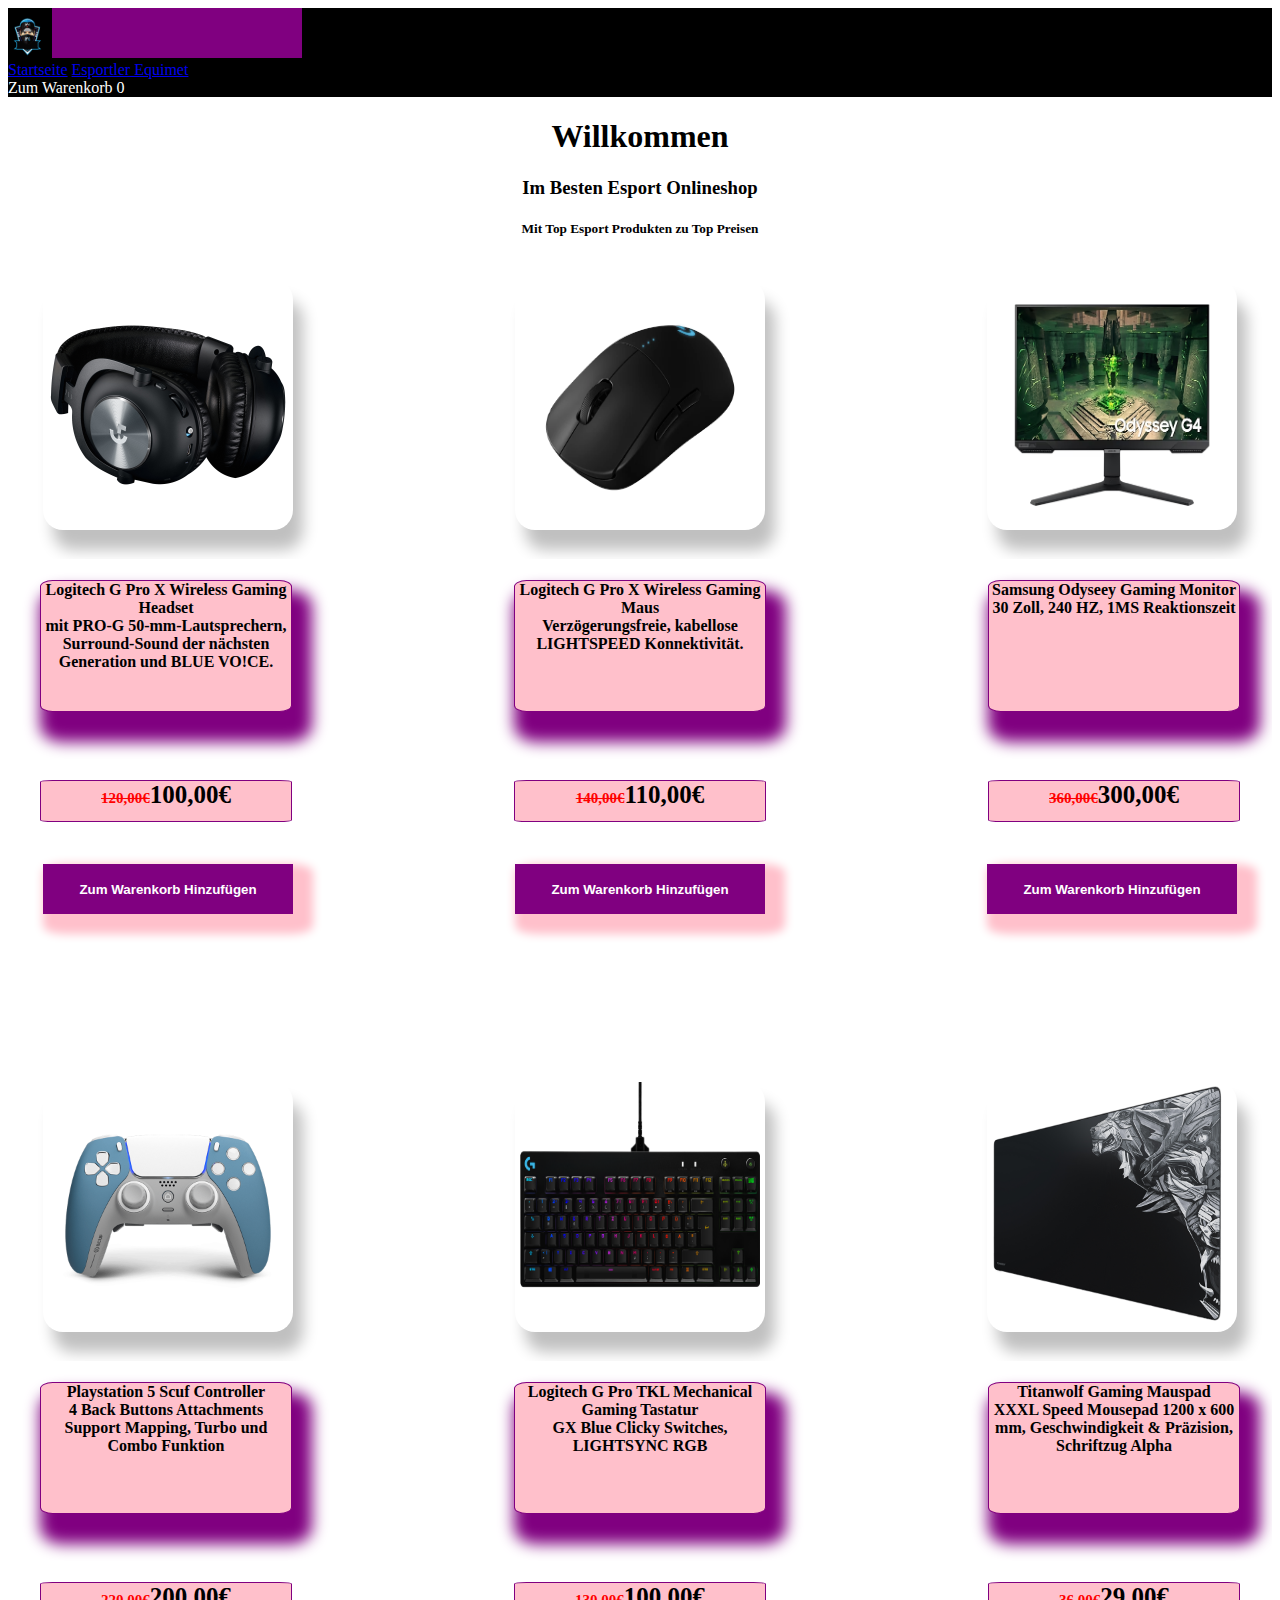
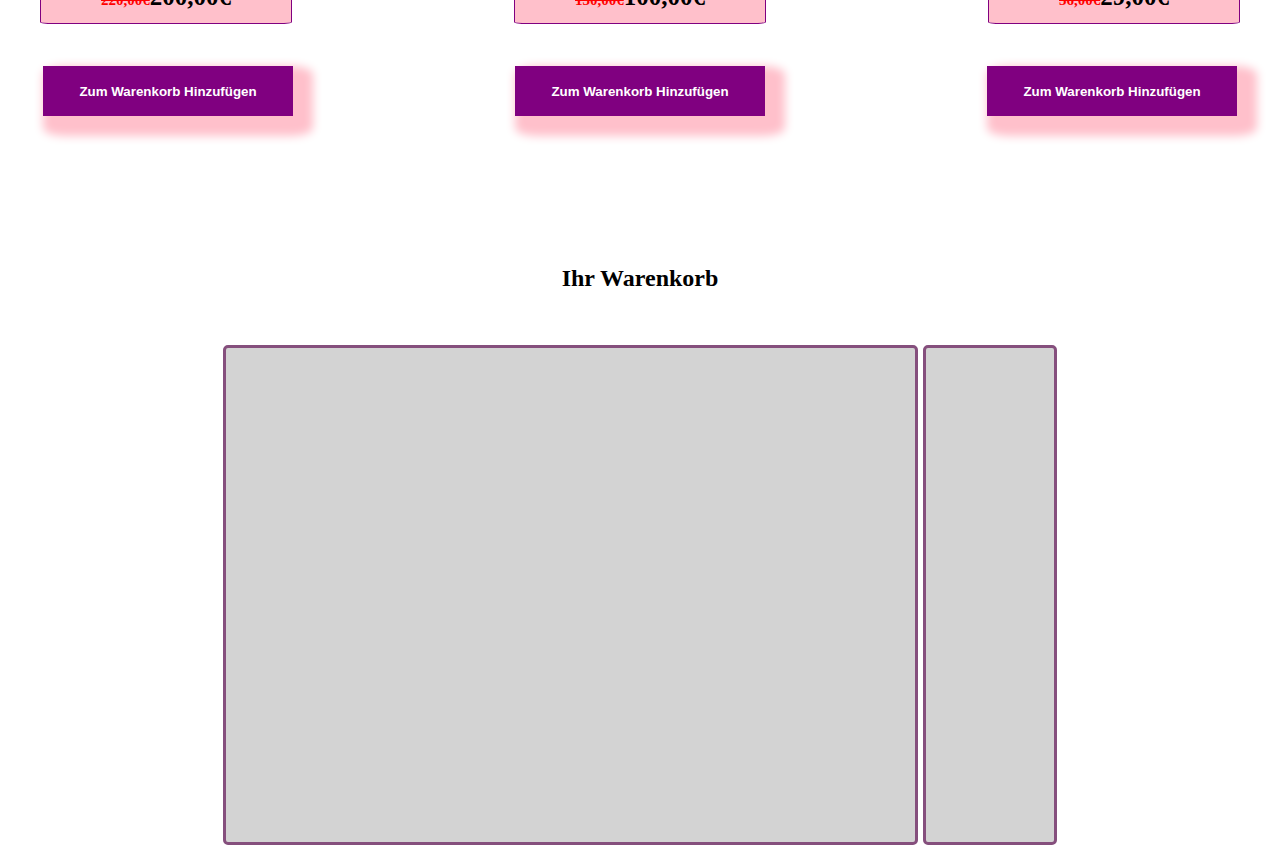
<file: index.html>
<!DOCTYPE html>
<html lang="en">
<head>
  
    <meta charset="UTF-8">
    <meta http-equiv="X-UA-Compatible" content="IE=edge">
    <meta name="viewport" content="width=1, initial-scale=1.0">
  <title>BestEsport/Startseite</title>
    <link href="style (1).css" rel="stylesheet">
    <link href="https://cdn.jsdelivr.net/npm/bootstrap@5.3.2/dist/css/bootstrap.min.css" rel="stylesheet" integrity="sha384-T3c6CoIi6uLrA9TneNEoa7RxnatzjcDSCmG1MXxSR1GAsXEV/Dwwykc2MPK8M2HN" crossorigin="anonymous">
      <script language="javascript" type="text/javascript" src="Script.js">
        
      </script>
</head>
<body>
  <nav class="navbar navbar-expand-lg bg-body-tertiary">
    <div class="container-fluid">
      <a class="navbar-brand"><img src="bilder/logo.png" height="40px" width="40px" ></a>
      <button class="navbar-toggler" type="button" data-bs-toggle="collapse" data-bs-target="#navbarNavAltMarkup" aria-controls="navbarNavAltMarkup" aria-expanded="false" aria-label="Toggle navigation">
        <span class="navbar-toggler-icon"></span>
      </button>
      <div class="collapse navbar-collapse" id="navbarNavAltMarkup">
        <div class="navbar-nav">
          <a class="nav-link active" aria-current="page" href="index.html">Startseite</a>
          <a class="nav-link" href="Esportler.html">Esportler Equimet</a>
          <a class="nav-link" onClick="scrollToBottom()" type="button"><div id="idWarenkorb">Zum Warenkorb 0</div></a>
        </div>
      </div>
    </div>
  </nav>

<h1>Willkommen</h1>
<h3>Im Besten Esport Onlineshop</h3>
<h5>Mit Top Esport Produkten zu Top Preisen</h5>

<div class="FlexContainerOben">
<div class="FlexContainerOben1"><img src="bilder/Headset.png" height="250px" width="250px" ></div>
<div class="FlexContainerOben2"><img src="bilder/Maus1.webp" height="250px" width="250px" ></div>
<div class="FlexContainerOben3"><img src="bilder/Monitor1.avif" height="250px" width="250px" ></div>
</div>

<div class="FlexUnterOben">
<div class="FlexUnterOben1">Logitech G Pro X Wireless Gaming Headset <br>mit PRO-G 50-mm-Lautsprechern, Surround-Sound der nächsten Generation und BLUE VO!CE.</div>
<div class="FlexUnterOben2">Logitech G Pro X Wireless Gaming Maus<br>Verzögerungsfreie, kabellose LIGHTSPEED Konnektivität.</div>
<div class="FlexUnterOben3">Samsung Odyseey Gaming Monitor 30 Zoll, 240 HZ, 1MS Reaktionszeit</div>
</div>

<div class="FlexPreis">
  <div class="FlexPreis1"><s>120,00€</s><b>100,00€</b></div>
  <div class="FlexPreis2"><s>140,00€</s><b>110,00€</b></div>
  <div class="FlexPreis3"><s>360,00€</s><b>300,00€</b></div>
  </div>

<div class="UntenButton">
  <div class="UntenButton1"><button onClick="HeadsetF()" type="button">Zum Warenkorb Hinzufügen</button></div>
  <div class="UntenButton2"><button onClick="MausF()" type="button">Zum Warenkorb Hinzufügen</button></div>
  <div class="UntenButton3"><button onClick="MonitorF()" type="button">Zum Warenkorb Hinzufügen</button></div></div>
  </div>


<br>




<div class="FlexContainerOben">
<div class="FlexContainerOben1"><img src="bilder/Scuf.png" height="250px" width="250px" ></div>
<div class="FlexContainerOben2"><img src="bilder/Tastatur1.png" height="250px" width="250px" ></div>
<div class="FlexContainerOben3"><img src="bilder/Titanwolf.png" height="250px" width="250px" ></div>
</div>

<div class="FlexUnterOben">
<div class="FlexUnterOben1">Playstation 5 Scuf Controller<br>4 Back Buttons Attachments Support Mapping, Turbo und Combo Funktion</div>
<div class="FlexUnterOben2">Logitech G Pro TKL Mechanical Gaming Tastatur<br>GX Blue Clicky Switches, LIGHTSYNC RGB</div>
<div class="FlexUnterOben3">Titanwolf Gaming Mauspad<br>XXXL Speed Mousepad 1200 x 600 mm, Geschwindigkeit & Präzision, Schriftzug Alpha</div>
</div>

<div class="FlexPreis">
  <div class="FlexPreis1"><s>220,00€</s><b>200,00€</b></div>
  <div class="FlexPreis2"><s>130,00€</s><b>100,00€</b></div>
  <div class="FlexPreis3"><s>36,00€</s><b>29,00€</b></div>
  </div>


<div class="UntenButton">
  <div class="UntenButton1"><button onClick="ScufF()" type="button">Zum Warenkorb Hinzufügen</button></div>
  <div class="UntenButton2"><button onClick="TastaturF()" type="button">Zum Warenkorb Hinzufügen</button></div>
  <div class="UntenButton3"><button onClick="MousepadF()" type="button">Zum Warenkorb Hinzufügen</button></div></div>
  </div>
<h2><b>Ihr Warenkorb</b></h2><br>
<div class="EinkaufswagenGrid">
  <div class="EinkaufswagenGrid1" id="idAusgabe"></div>
  <div class="EinkaufswagenGrid2" id="idAusgabe1"></div>
</div>




</body>
</html>
</file>
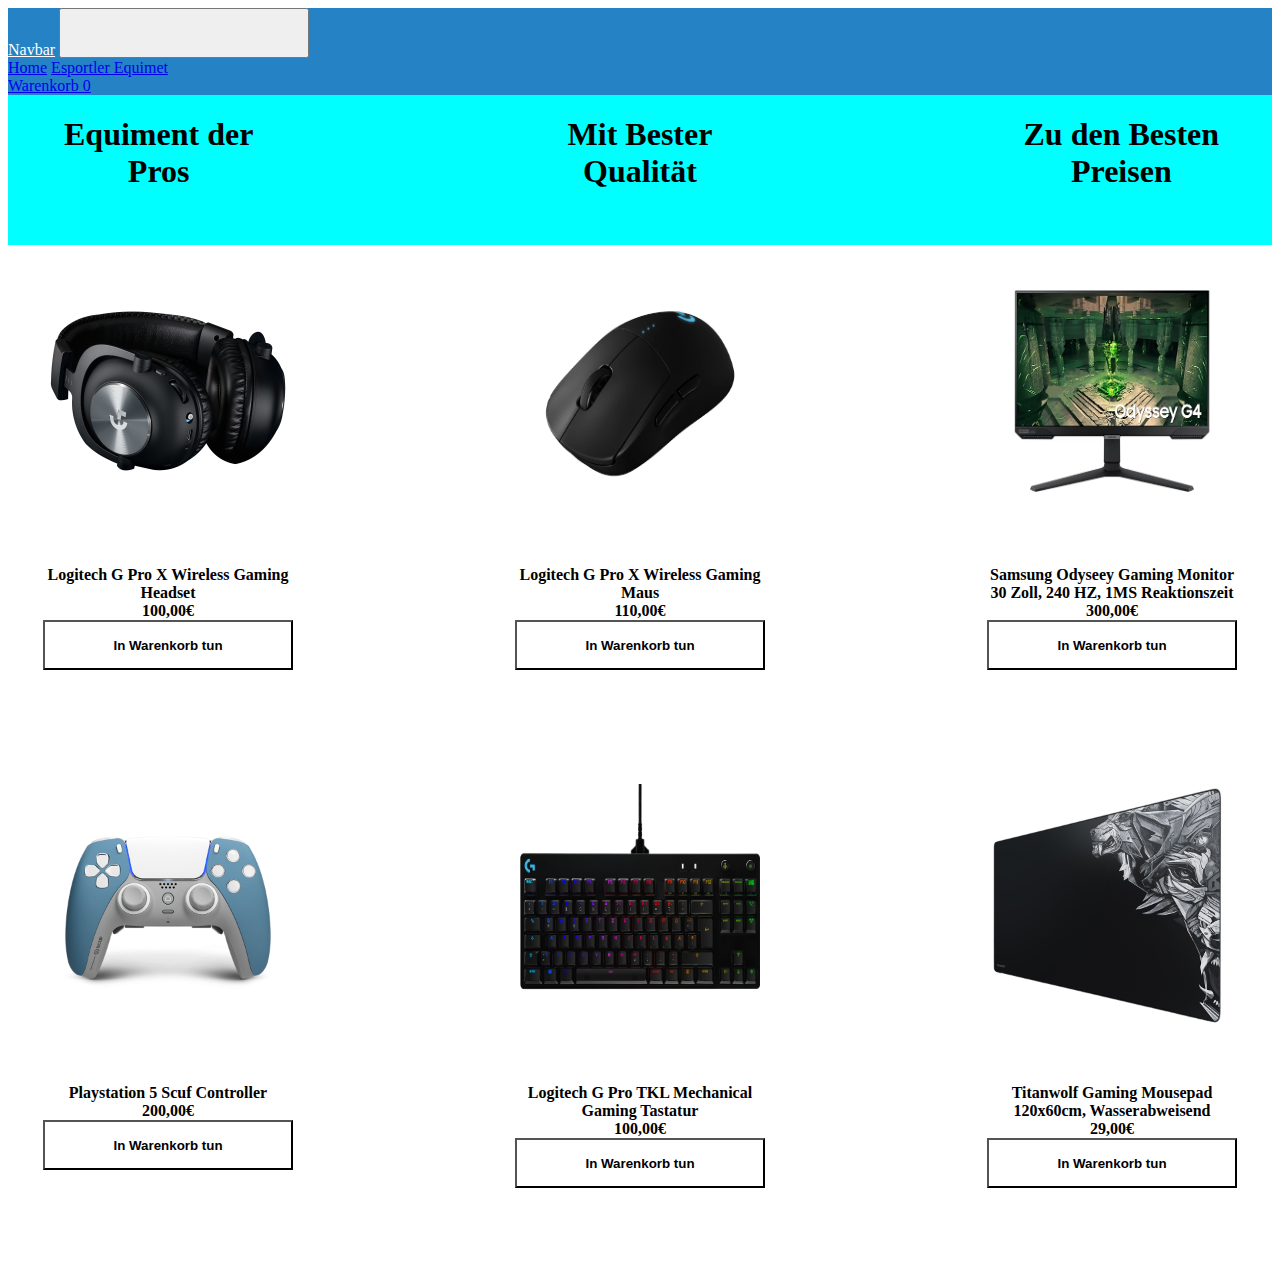
<file: Internetseite/index.html>
<!DOCTYPE html>
<html lang="en">
<head>
  
    <meta charset="UTF-8">
    <meta http-equiv="X-UA-Compatible" content="IE=edge">
    <meta name="viewport" content="width=1, initial-scale=1.0">
    <link href="style (1).css" rel="stylesheet">
    <link href="https://cdn.jsdelivr.net/npm/bootstrap@5.3.2/dist/css/bootstrap.min.css" rel="stylesheet" integrity="sha384-T3c6CoIi6uLrA9TneNEoa7RxnatzjcDSCmG1MXxSR1GAsXEV/Dwwykc2MPK8M2HN" crossorigin="anonymous">
    <script  language="javascript" type="text/javascript" src="script.js">
  
    </script>
</head>
<body>
  <nav class="navbar navbar-expand-lg bg-body-tertiary"  style="background-color: #2582c5;">
    <div class="container-fluid">
      <a class="navbar-brand" href="#">Navbar</a>
      <button class="navbar-toggler" type="button" data-bs-toggle="collapse" data-bs-target="#navbarNavAltMarkup" aria-controls="navbarNavAltMarkup" aria-expanded="false" aria-label="Toggle navigation">
        <span class="navbar-toggler-icon"></span>
      </button>
      <div class="collapse navbar-collapse" id="navbarNavAltMarkup">
        <div class="navbar-nav">
          <a class="nav-link active" aria-current="page" href="startseite.html">Home</a>
          <a class="nav-link" href="Esportler.html">Esportler Equimet</a>
          <a class="nav-link" href="#"><div id="idWarenkorb">Warenkorb	0</div></a>
        </div>
      </div>
    </div>
  </nav>
  <div class="TextOben">
    <div class="TextOben1">Equiment der <br>Pros</div>
    <div class="TextOben2">Mit Bester <br>Qualität</div>
    <div class="TextOben3">Zu den Besten <br>Preisen</div>
  </div>




<div class="FlexContainerOben">
<div class="FlexContainerOben1"><img src="bilder/Headset.png" height="250px" width="250px" ></div>
<div class="FlexContainerOben2"><img src="bilder/Maus1.webp" height="250px" width="250px" ></div>
<div class="FlexContainerOben3"><img src="bilder/Monitor1.avif" height="250px" width="250px" ></div>
</div>

<div class="FlexUnterOben">
<div class="FlexUnterOben1">Logitech G Pro X Wireless Gaming Headset<br><b>100,00€</b><br>
<button onClick="HeadsetF()" type="button" class="btn btn-secondary">In Warenkorb tun</button></div>
<div class="FlexUnterOben2">Logitech G Pro X Wireless Gaming Maus<br><b>110,00€</b><br>
<button onClick="MausF()" type="button" class="btn btn-secondary">In Warenkorb tun</button></div>
<div class="FlexUnterOben3">Samsung Odyseey Gaming Monitor 30 Zoll, 240 HZ, 1MS Reaktionszeit<br><b>300,00€</b><br>
<button onClick="MonitorF()" type="button" class="btn btn-secondary">In Warenkorb tun</button></div>
</div>


<br>




<div class="FlexContainerUnten">
<div class="FlexContainerUnten1"><img src="bilder/Scuf.png" height="250px" width="250px" ></div>
<div class="FlexContainerUnten2"><img src="bilder/Tastatur1.png" height="250px" width="250px" ></div>
<div class="FlexContainerUnten3"><img src="bilder/Titanwolf.png" height="250px" width="250px" ></div>
</div>

<div class="FlexUnterUnten">
<div class="FlexUnterUnten1">Playstation 5 Scuf Controller<br><b>200,00€</b><br>
<button onClick="ScufF()" type="button" class="btn btn-secondary">In Warenkorb tun</button></div>
<div class="FlexUnterUnten2">Logitech G Pro TKL Mechanical Gaming Tastatur<br><b>100,00€</b><br>
  <button onClick="TastaturF()" type="button" class="btn btn-secondary">In Warenkorb tun</button></div>
<div class="FlexUnterUnten3">Titanwolf Gaming Mousepad 120x60cm, Wasserabweisend<br><b>29,00€</b><br>
  <button onClick="MousepadF()" type="button" class="btn btn-secondary">In Warenkorb tun</button></div>
</div>

<div id="idAusgabeSumm"></div>

</body>
</html>
</file>
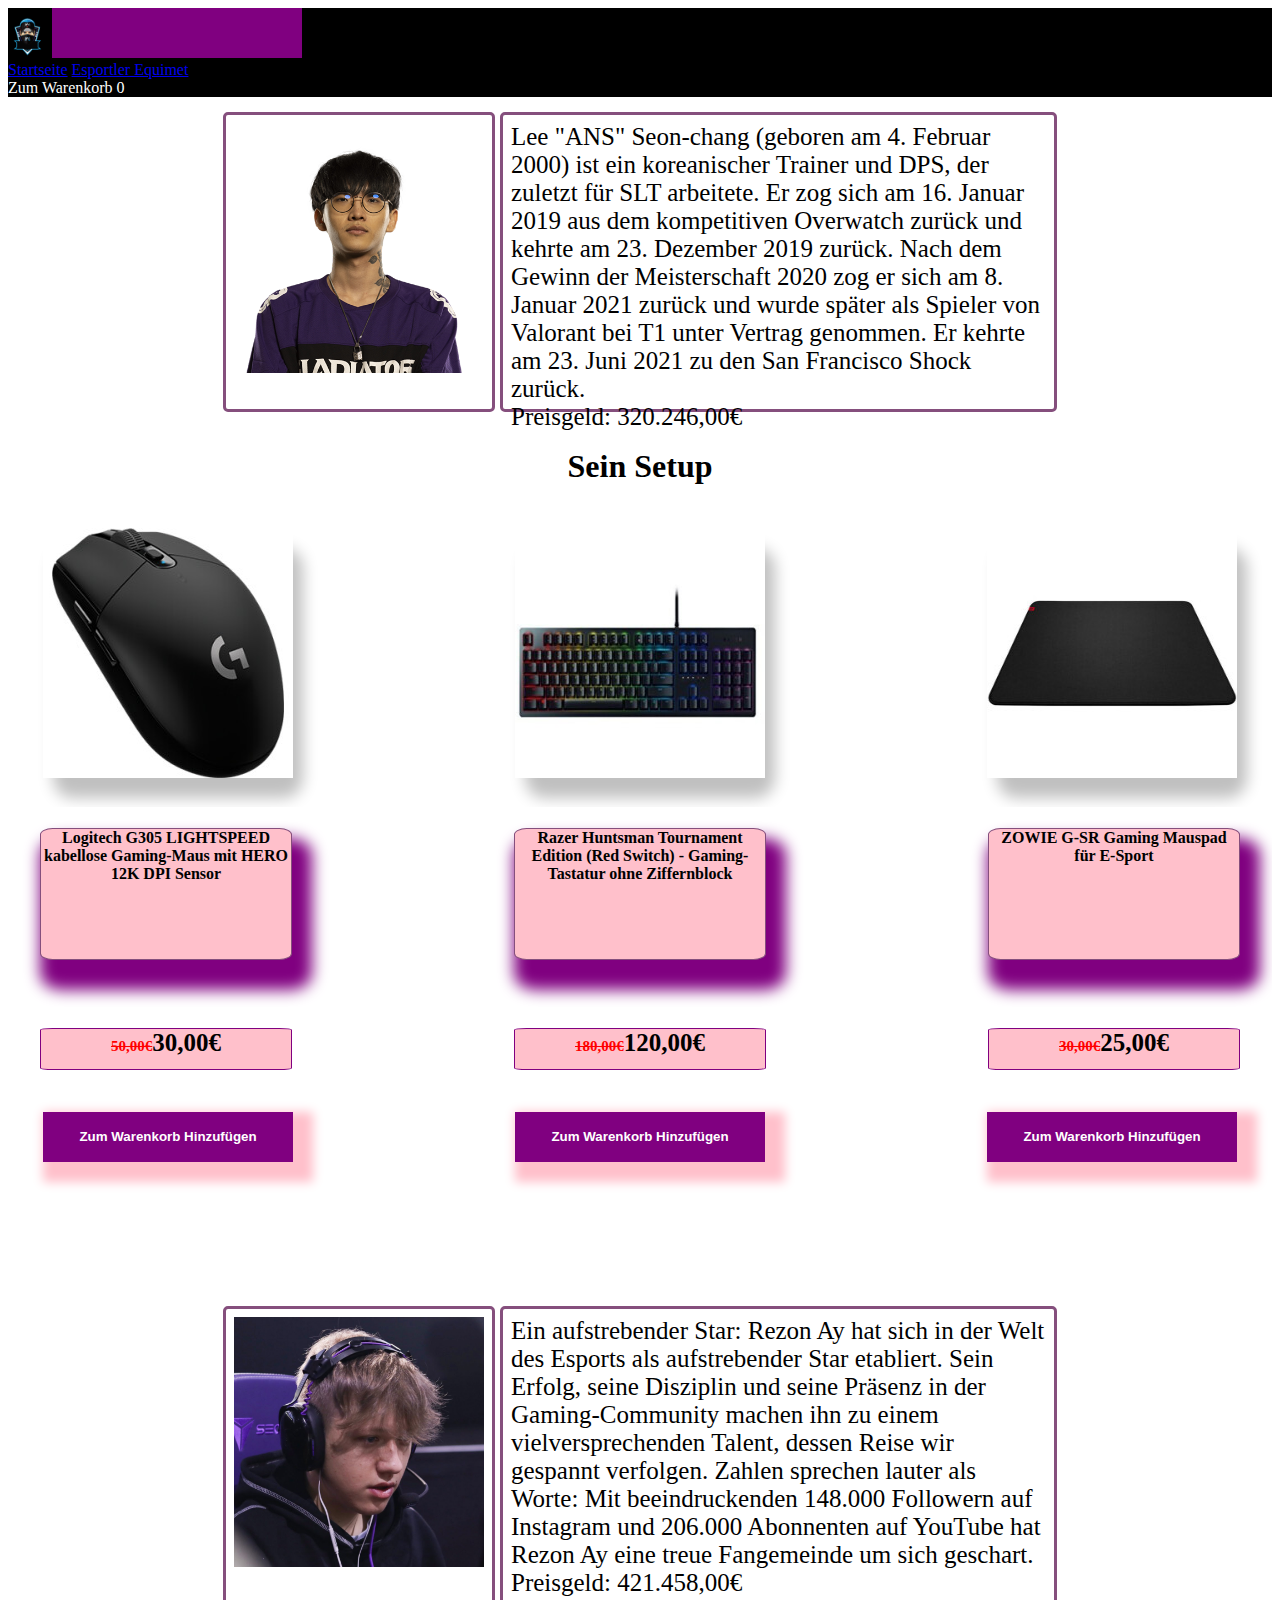
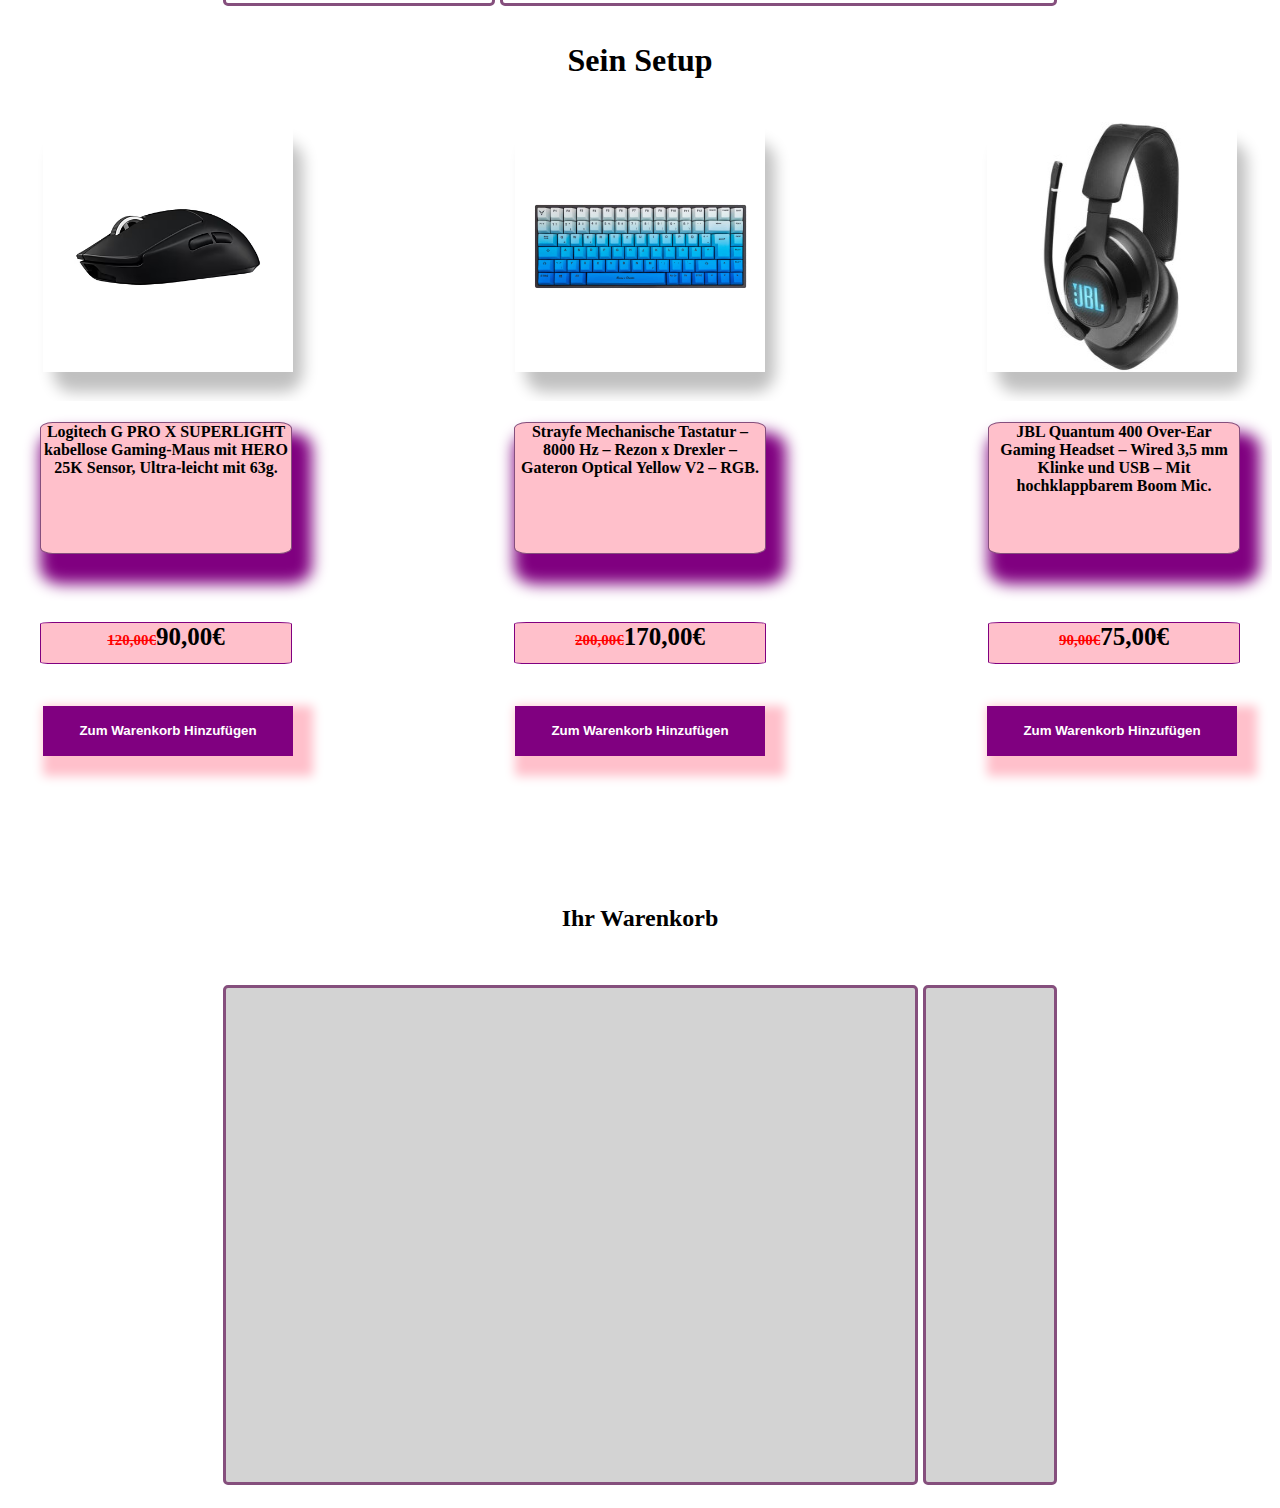
<file: Esportler.html>
<!DOCTYPE html>
<html lang="en">
<head>
  
    <meta charset="UTF-8">
    <meta http-equiv="X-UA-Compatible" content="IE=edge">
    <meta name="viewport" content="width=1, initial-scale=1.0">
  <title>ESportShopDesVertrauens.det</title>
    <link href="style (1).css" rel="stylesheet">
    <link href="https://cdn.jsdelivr.net/npm/bootstrap@5.3.2/dist/css/bootstrap.min.css" rel="stylesheet" integrity="sha384-T3c6CoIi6uLrA9TneNEoa7RxnatzjcDSCmG1MXxSR1GAsXEV/Dwwykc2MPK8M2HN" crossorigin="anonymous">
    <script language="javascript" type="text/javascript" src="Script.js">
    </script>
</head>



<body>
  <nav class="navbar navbar-expand-lg bg-body-tertiary">
    <div class="container-fluid">
      <a class="navbar-brand"><img src="bilder/logo.png" height="40px" width="40px" ></a>
      <button class="navbar-toggler" type="button" data-bs-toggle="collapse" data-bs-target="#navbarNavAltMarkup" aria-controls="navbarNavAltMarkup" aria-expanded="false" aria-label="Toggle navigation">
        <span class="navbar-toggler-icon"></span>
      </button>
      <div class="collapse navbar-collapse" id="navbarNavAltMarkup">
        <div class="navbar-nav">
          <a class="nav-link active" aria-current="page" href="index.html">Startseite</a>
          <a class="nav-link" href="Esportler.html">Esportler Equimet</a>
          <a class="nav-link" onClick="scrollToBottom()" type="button"><div id="idWarenkorb">Zum Warenkorb	0</div></a>
        </div>
      </div>
    </div>
  </nav>
  <div class="AnsGrid">
      <div class="AnsGrid1"><img src="bilder/Ans.png" height="250px" width="250px"></div>
      <div class="AnsGrid2">Lee "ANS" Seon-chang (geboren am 4. Februar 2000) ist ein koreanischer Trainer und DPS, der zuletzt für SLT arbeitete. Er zog sich am 16. Januar 2019
        aus dem kompetitiven Overwatch zurück und kehrte am 23. Dezember 2019 zurück. Nach dem Gewinn der Meisterschaft 2020 zog er sich am 8. Januar 2021 zurück und wurde später 
        als Spieler von Valorant bei T1 unter Vertrag genommen. Er kehrte am 23. Juni 2021 zu den San Francisco Shock zurück.</br>
        Preisgeld: 320.246,00€
    </div>
  </div>
  <h1>Sein Setup</h1>
  <div class="AnsBilder">
    <div class="AnsBilder1"><img src="bilder/AnsMaus.jpg" height="250px" width="250px" ></div>
    <div class="AnsBilder2"><img src="bilder/AnsTast.jpg" height="250px" width="250px" ></div>
    <div class="AnsBilder3"><img src="bilder/AnsMous.jpg" height="250px" width="250px" ></div>
    </div>
    
    <div class="AnsText">
    <div class="AnsText1">Logitech G305 LIGHTSPEED kabellose Gaming-Maus mit HERO 12K DPI Sensor</div>
    <div class="AnsText2">Razer Huntsman Tournament Edition (Red Switch) - Gaming-Tastatur ohne Ziffernblock</div>
    <div class="AnsText3">ZOWIE G-SR Gaming Mauspad für E-Sport</div>
    </div>

    <div class="FlexPreis">
      <div class="FlexPreis1"><s>50,00€</s><b>30,00€</b></div>
      <div class="FlexPreis2"><s>180,00€</s><b>120,00€</b></div>
      <div class="FlexPreis3"><s>30,00€</s><b>25,00€</b></div>
      </div>

    <div class="AnsButton">
    <div class="AnsButton1"><button onClick="AnsMouse()" type="button">Zum Warenkorb Hinzufügen</button></div>
    <div class="AnsButton2"><button onClick="AnsTastF()" type="button">Zum Warenkorb Hinzufügen</button></div>
    <div class="AnsButton3"><button onClick="AnsMousF()" type="button">Zum Warenkorb Hinzufügen</button></div></div>
    </div>

    <div class="AnsGrid">
        <div class="AnsGrid1"><img src="bilder/rezon.jpg" height="250px" width="250px"></div>
        <div class="AnsGrid2">Ein aufstrebender Star: Rezon Ay hat sich in der Welt des Esports als aufstrebender Star etabliert. 
        Sein Erfolg, seine Disziplin und seine Präsenz in der Gaming-Community machen ihn zu einem vielversprechenden Talent, 
        dessen Reise wir gespannt verfolgen. Zahlen sprechen lauter als Worte: Mit beeindruckenden 148.000 Followern auf Instagram 
        und 206.000 Abonnenten auf YouTube hat Rezon Ay eine treue Fangemeinde um sich geschart.</br>
        Preisgeld: 421.458,00€</br>
      </div>
    </div>
    <h1>Sein Setup</h1>
    <div class="AnsBilder">
      <div class="AnsBilder4"><img src="bilder/Rezonmaus.avif" height="250px" width="250px" ></div>
      <div class="AnsBilder5"><img src="bilder/rezontast.jpg" height="250px" width="250px" ></div>
      <div class="AnsBilder6"><img src="bilder/RezonHead.jpg" height="250px" width="250px" ></div>
      </div>
      
      <div class="AnsText">
      <div class="AnsText4">Logitech G PRO X SUPERLIGHT kabellose Gaming-Maus mit HERO 25K Sensor, Ultra-leicht mit 63g.</div>
      <div class="AnsText5">Strayfe Mechanische Tastatur – 8000 Hz – Rezon x Drexler – Gateron Optical Yellow V2 – RGB.</div>
      <div class="AnsText6">JBL Quantum 400 Over-Ear Gaming Headset – Wired 3,5 mm Klinke und USB – Mit hochklappbarem Boom Mic.</div>
      </div>

      <div class="FlexPreis">
        <div class="FlexPreis1"><s>120,00€</s><b>90,00€</b></div>
        <div class="FlexPreis2"><s>200,00€</s><b>170,00€</b></div>
        <div class="FlexPreis3"><s>90,00€</s><b>75,00€</b></div>
        </div>
  
      <div class="AnsButton">
      <div class="AnsButton4"><button onClick="RezonMousF()" type="button">Zum Warenkorb Hinzufügen</button></div>
      <div class="AnsButton5"><button onClick="RezonTastF()" type="button">Zum Warenkorb Hinzufügen</button></div>
      <div class="AnsButton6"><button onClick="RezonHeadF()" type="button">Zum Warenkorb Hinzufügen</button></div></div>
      </div>

      <h2><b>Ihr Warenkorb</b></h2><br>
<div class="EinkaufswagenGrid">
  <div class="EinkaufswagenGrid1" id="idAusgabe"></div>
  <div class="EinkaufswagenGrid2" id="idAusgabe1"></div>
</div>
</body>
</html>
</file>
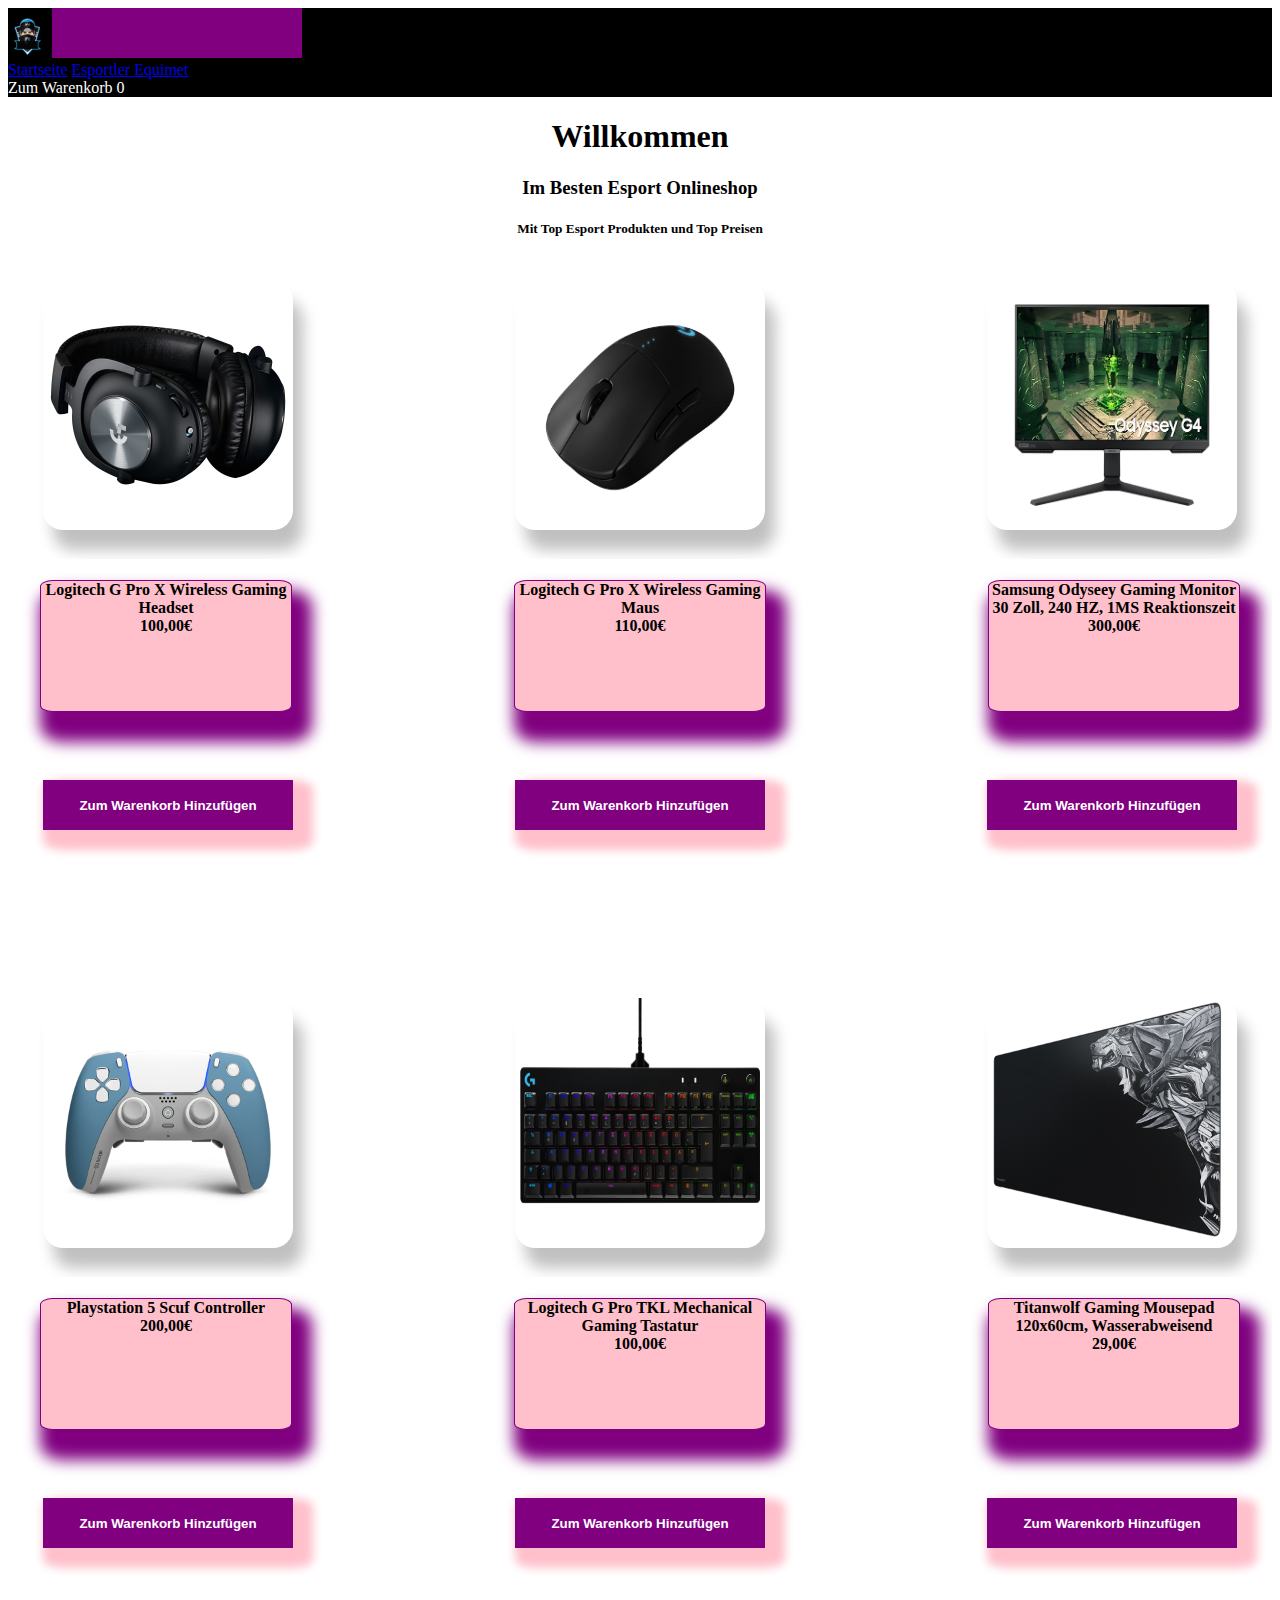
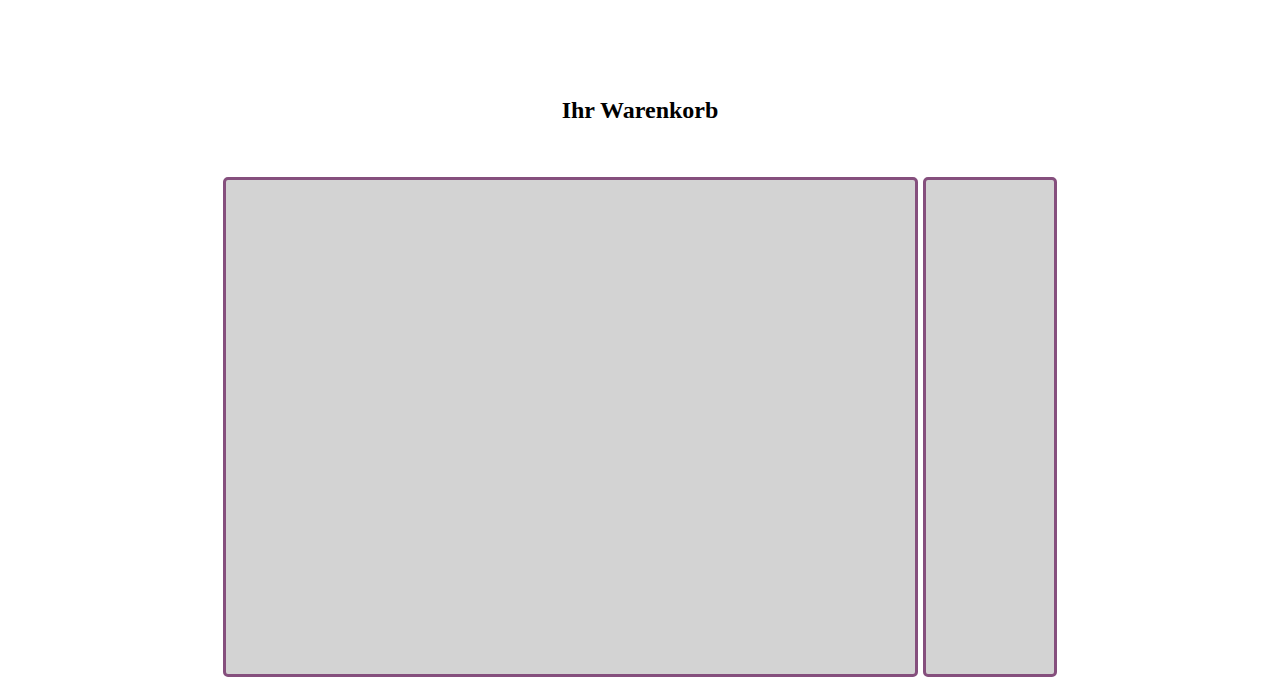
<file: startseite.html>
<!DOCTYPE html>
<html lang="en">
<head>
  
    <meta charset="UTF-8">
    <meta http-equiv="X-UA-Compatible" content="IE=edge">
    <meta name="viewport" content="width=1, initial-scale=1.0">
    <link href="style (1).css" rel="stylesheet">
    <link href="https://cdn.jsdelivr.net/npm/bootstrap@5.3.2/dist/css/bootstrap.min.css" rel="stylesheet" integrity="sha384-T3c6CoIi6uLrA9TneNEoa7RxnatzjcDSCmG1MXxSR1GAsXEV/Dwwykc2MPK8M2HN" crossorigin="anonymous">
      <script language="javascript" type="text/javascript" src="Script.js">
        
      </script>
</head>
<body>
  <nav class="navbar navbar-expand-lg bg-body-tertiary">
    <div class="container-fluid">
      <a class="navbar-brand"><img src="bilder/logo.png" height="40px" width="40px" ></a>
      <button class="navbar-toggler" type="button" data-bs-toggle="collapse" data-bs-target="#navbarNavAltMarkup" aria-controls="navbarNavAltMarkup" aria-expanded="false" aria-label="Toggle navigation">
        <span class="navbar-toggler-icon"></span>
      </button>
      <div class="collapse navbar-collapse" id="navbarNavAltMarkup">
        <div class="navbar-nav">
          <a class="nav-link active" aria-current="page" href="startseite.html">Startseite</a>
          <a class="nav-link" href="Esportler.html">Esportler Equimet</a>
          <a class="nav-link" onClick="scrollToBottom()" type="button"><div id="idWarenkorb">Zum Warenkorb 0</div></a>
        </div>
      </div>
    </div>
  </nav>

<h1>Willkommen</h1>
<h3>Im Besten Esport Onlineshop</h3>
<h5>Mit Top Esport Produkten und Top Preisen</h5>

<div class="FlexContainerOben">
<div class="FlexContainerOben1"><img src="bilder/Headset.png" height="250px" width="250px" ></div>
<div class="FlexContainerOben2"><img src="bilder/Maus1.webp" height="250px" width="250px" ></div>
<div class="FlexContainerOben3"><img src="bilder/Monitor1.avif" height="250px" width="250px" ></div>
</div>

<div class="FlexUnterOben">
<div class="FlexUnterOben1">Logitech G Pro X Wireless Gaming Headset<br><b>100,00€</b><br></div>
<div class="FlexUnterOben2">Logitech G Pro X Wireless Gaming Maus<br><b>110,00€</b><br></div>
<div class="FlexUnterOben3">Samsung Odyseey Gaming Monitor 30 Zoll, 240 HZ, 1MS Reaktionszeit<br><b>300,00€</b><br></div>
</div>
<div class="UntenButton">
  <div class="UntenButton1"><button onClick="HeadsetF()" type="button">Zum Warenkorb Hinzufügen</button></div>
  <div class="UntenButton2"><button onClick="MausF()" type="button">Zum Warenkorb Hinzufügen</button></div>
  <div class="UntenButton3"><button onClick="MonitorF()" type="button">Zum Warenkorb Hinzufügen</button></div></div>
  </div>


<br>




<div class="FlexContainerOben">
<div class="FlexContainerOben1"><img src="bilder/Scuf.png" height="250px" width="250px" ></div>
<div class="FlexContainerOben2"><img src="bilder/Tastatur1.png" height="250px" width="250px" ></div>
<div class="FlexContainerOben3"><img src="bilder/Titanwolf.png" height="250px" width="250px" ></div>
</div>

<div class="FlexUnterOben">
<div class="FlexUnterOben1">Playstation 5 Scuf Controller<br><b>200,00€</b><br></div>
<div class="FlexUnterOben2">Logitech G Pro TKL Mechanical Gaming Tastatur<br><b>100,00€</b><br></div>
<div class="FlexUnterOben3">Titanwolf Gaming Mousepad 120x60cm, Wasserabweisend<br><b>29,00€</b><br></div>
</div>

<div class="UntenButton">
  <div class="UntenButton1"><button onClick="ScufF()" type="button">Zum Warenkorb Hinzufügen</button></div>
  <div class="UntenButton2"><button onClick="TastaturF()" type="button">Zum Warenkorb Hinzufügen</button></div>
  <div class="UntenButton3"><button onClick="MousepadF()" type="button">Zum Warenkorb Hinzufügen</button></div></div>
  </div>
<h2><b>Ihr Warenkorb</b></h2><br>
<div class="EinkaufswagenGrid">
  <div class="EinkaufswagenGrid1" id="idAusgabe"></div>
  <div class="EinkaufswagenGrid2" id="idAusgabe1"></div>
</div>




</body>
</html>
</file>
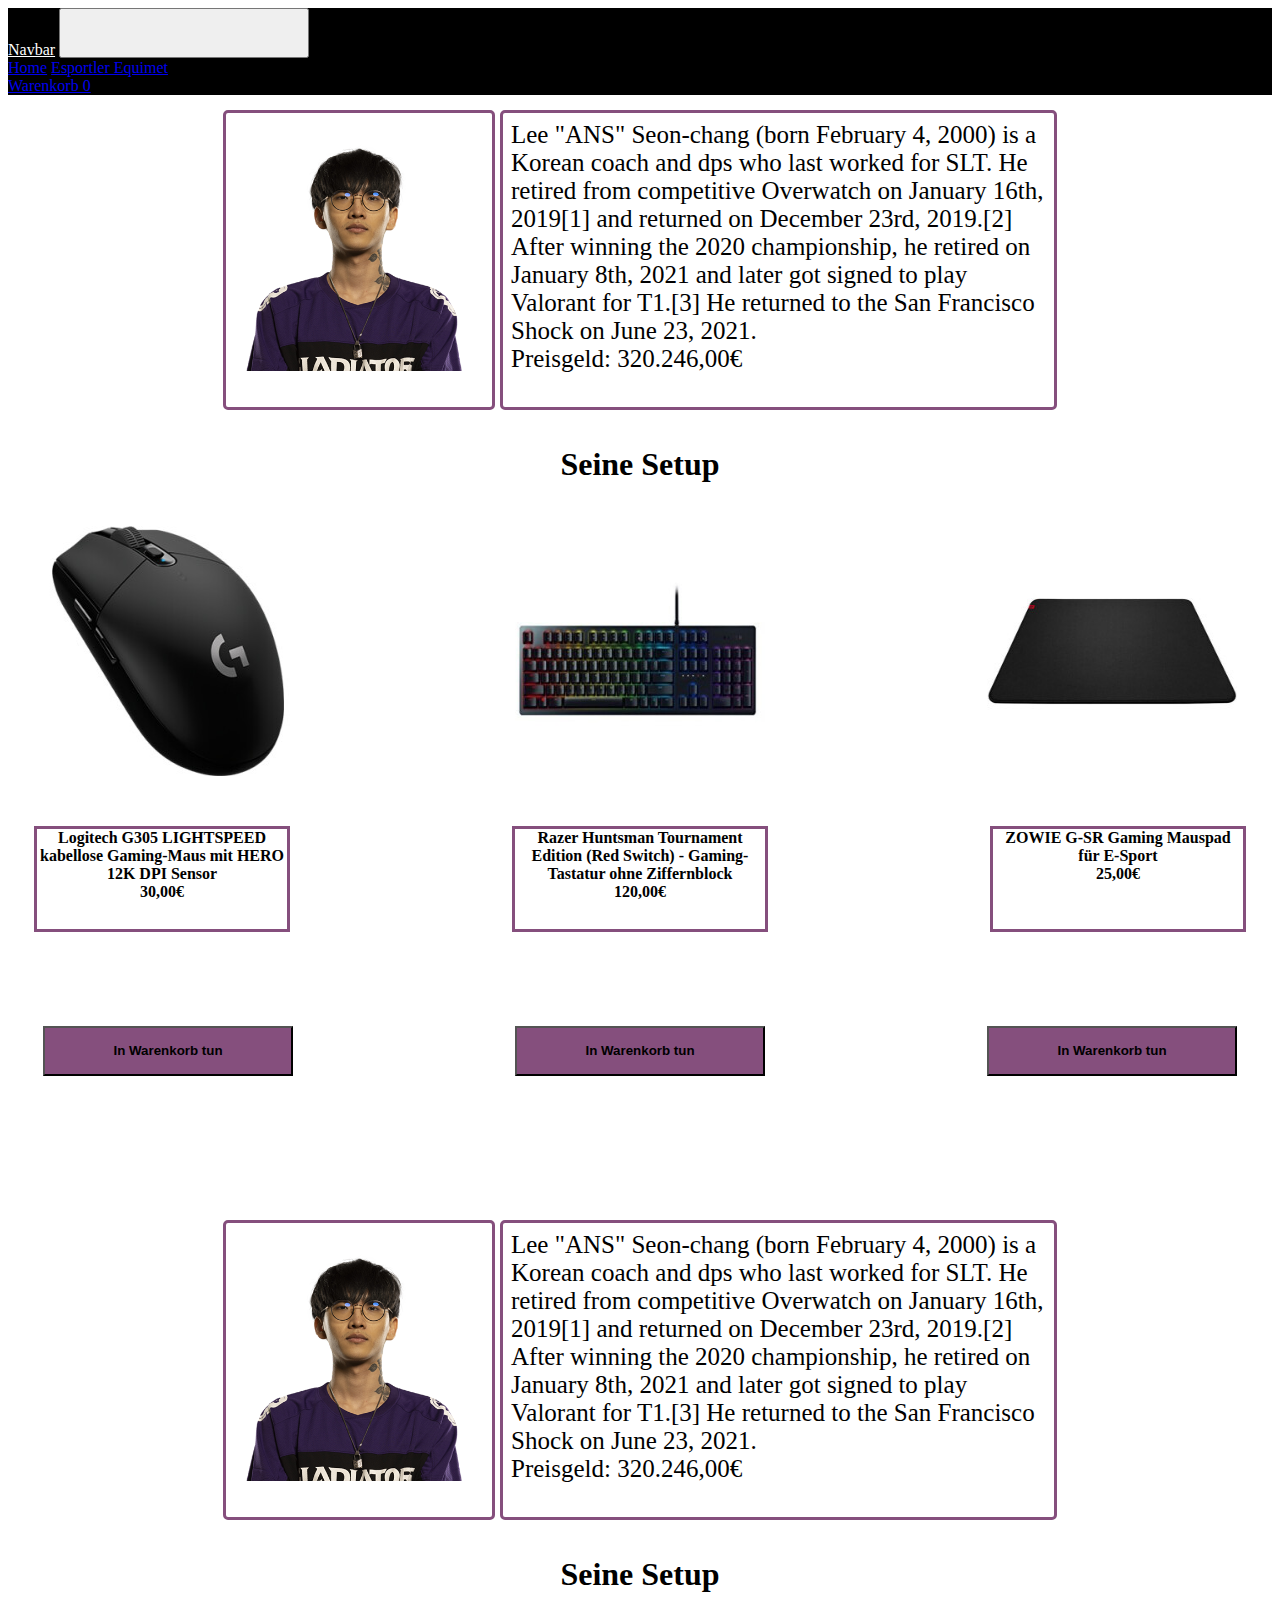
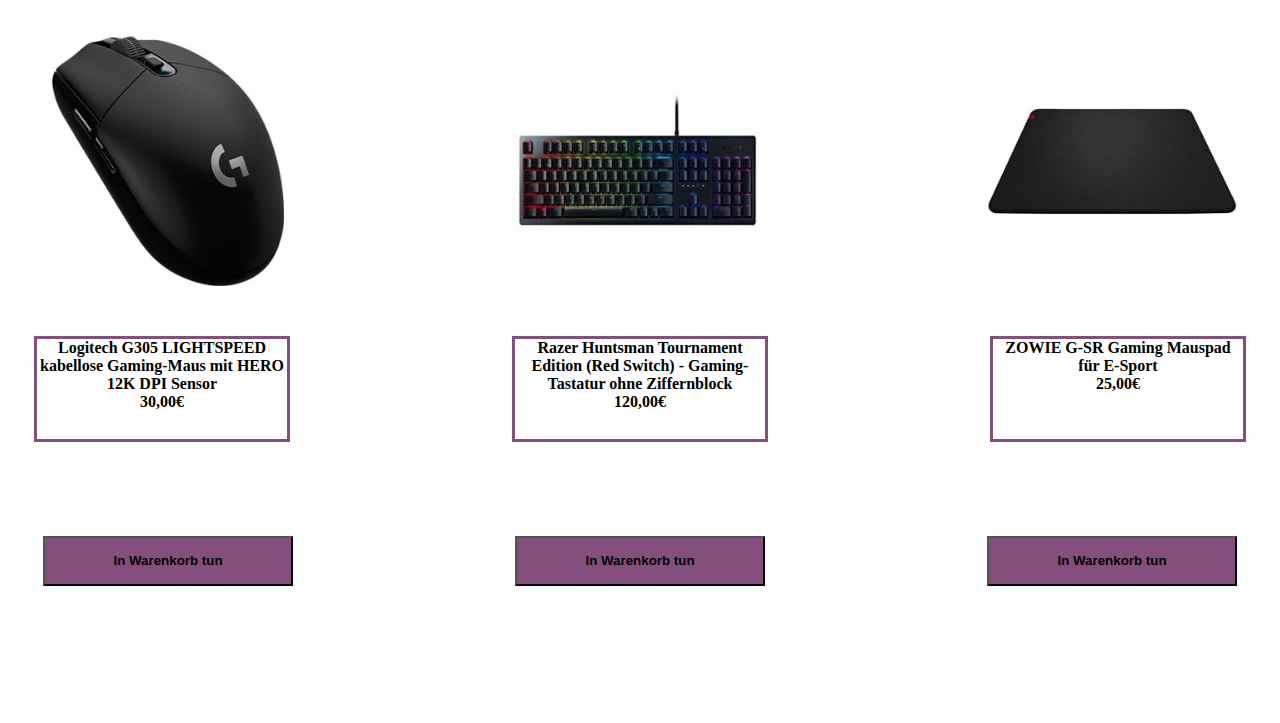
<file: Internetseite/Esportler.html>
<!DOCTYPE html>
<html lang="en">
<head>
  
    <meta charset="UTF-8">
    <meta http-equiv="X-UA-Compatible" content="IE=edge">
    <meta name="viewport" content="width=1, initial-scale=1.0">
    <link href="style (1).css" rel="stylesheet">
    <link href="https://cdn.jsdelivr.net/npm/bootstrap@5.3.2/dist/css/bootstrap.min.css" rel="stylesheet" integrity="sha384-T3c6CoIi6uLrA9TneNEoa7RxnatzjcDSCmG1MXxSR1GAsXEV/Dwwykc2MPK8M2HN" crossorigin="anonymous">
    <script  language="javascript" type="text/javascript" src="script.js">


</script>
</head>



<body>
  <nav class="navbar navbar-expand-lg bg-body-tertiary">
    <div class="container-fluid">
      <a class="navbar-brand" href="#">Navbar</a>
      <button class="navbar-toggler" type="button" data-bs-toggle="collapse" data-bs-target="#navbarNavAltMarkup" aria-controls="navbarNavAltMarkup" aria-expanded="false" aria-label="Toggle navigation">
        <span class="navbar-toggler-icon"></span>
      </button>
      <div class="collapse navbar-collapse" id="navbarNavAltMarkup">
        <div class="navbar-nav">
          <a class="nav-link active" aria-current="page" href="startseite.html">Home</a>
          <a class="nav-link" href="Esportler.html">Esportler Equimet</a>
          <a class="nav-link" href="#"><div id="idWarenkorb">Warenkorb	0</div></a>
        </div>
      </div>
    </div>
  </nav>
  <div class="AnsGrid">
      <div class="AnsGrid1"><img src="bilder/Ans.png" height="250px" width="250px"></div>
      <div class="AnsGrid2">Lee "ANS" Seon-chang (born February 4, 2000) is a Korean coach and dps who last worked for SLT.
        He retired from competitive Overwatch on January 16th, 2019[1] and returned on December 23rd, 2019.[2] After winning the 2020 championship, 
        he retired on January 8th, 2021 and later got signed to play Valorant for T1.[3] He returned to the San Francisco Shock on June 23, 2021.</br>
        Preisgeld: 320.246,00€</br>
    </div>
  </div>
  <h1>Seine Setup</h1>
  <div class="AnsBilder">
    <div class="AnsBilder1"><img src="bilder/AnsMaus.jpg" height="250px" width="250px" ></div>
    <div class="AnsBilder2"><img src="bilder/AnsTast.jpg" height="250px" width="250px" ></div>
    <div class="AnsBilder3"><img src="bilder/AnsMous.jpg" height="250px" width="250px" ></div>
    </div>
    
    <div class="AnsText">
    <div class="AnsText1">Logitech G305 LIGHTSPEED kabellose Gaming-Maus mit HERO 12K DPI Sensor<br><b>30,00€</b></div>
    <div class="AnsText2">Razer Huntsman Tournament Edition (Red Switch) - Gaming-Tastatur ohne Ziffernblock<br><b>120,00€</b></div>
    <div class="AnsText3">ZOWIE G-SR Gaming Mauspad für E-Sport<br><b>25,00€</b></div>
    </div>

    <div class="AnsButton">
    <div class="AnsButton1"><button onClick="HeadsetF()" type="button" style="background-color: rgb(133, 79, 125)">In Warenkorb tun</button></div>
    <div class="AnsButton2"><button onClick="MausF()" type="button" style="background-color: rgb(133, 79, 125)">In Warenkorb tun</button></div>
    <div class="AnsButton3"><button onClick="MonitorF()" type="button" style="background-color: rgb(133, 79, 125)">In Warenkorb tun</button></div></div>
    </div>

    <div class="RezonGrid">
        <div class="RezonGrid1"><img src="bilder/Ans.png" height="250px" width="250px"></div>
        <div class="RezonGrid2">Lee "ANS" Seon-chang (born February 4, 2000) is a Korean coach and dps who last worked for SLT.
          He retired from competitive Overwatch on January 16th, 2019[1] and returned on December 23rd, 2019.[2] After winning the 2020 championship, 
          he retired on January 8th, 2021 and later got signed to play Valorant for T1.[3] He returned to the San Francisco Shock on June 23, 2021.</br>
          Preisgeld: 320.246,00€</br>
      </div>
    </div>
    <h1>Seine Setup</h1>
    <div class="RezonBilder">
      <div class="RezonBilder1"><img src="bilder/AnsMaus.jpg" height="250px" width="250px" ></div>
      <div class="RezonBilder2"><img src="bilder/AnsTast.jpg" height="250px" width="250px" ></div>
      <div class="RezonBilder3"><img src="bilder/AnsMous.jpg" height="250px" width="250px" ></div>
      </div>
      
      <div class="RezonText">
      <div class="RezonText1">Logitech G305 LIGHTSPEED kabellose Gaming-Maus mit HERO 12K DPI Sensor<br><b>30,00€</b></div>
      <div class="RezonText2">Razer Huntsman Tournament Edition (Red Switch) - Gaming-Tastatur ohne Ziffernblock<br><b>120,00€</b></div>
      <div class="RezonText3">ZOWIE G-SR Gaming Mauspad für E-Sport<br><b>25,00€</b></div>
      </div>
  
      <div class="RezonButton">
      <div class="RezonButton1"><button onClick="HeadsetF()" type="button" style="background-color: rgb(133, 79, 125)">In Warenkorb tun</button></div>
      <div class="RezonButton2"><button onClick="MausF()" type="button" style="background-color: rgb(133, 79, 125)">In Warenkorb tun</button></div>
      <div class="RezonButton3"><button onClick="MonitorF()" type="button" style="background-color: rgb(133, 79, 125)">In Warenkorb tun</button></div></div>
      </div>
</body>
</html>
</file>
<file: style (1).css>
.body{
    background-color: black;
}
.navbar{
    background-color: black;
    color: white;
}
.form-control{
    background: transparent;
    border: transparent;
    color: black;
}

.navbar-brand{
    color:white;
}

.FlexContainerOben {
    display: flex;
    flex-wrap: nowrap;
    justify-content: center;
    align-items: flex-start;
    align-content: flex-start;
    width: 100%;
    height: 300px;
    overflow: auto;
    flex-direction: row;
    gap: 180px;
}

.FlexContainerOben div {
    width: 250px;
    height: 250px;
    margin: 21px;
    box-shadow: 10px 20px 15px silver;
	border-radius: 20px;
    
    
}
h1{
    text-align: center;
    font-weight: 300%;
}

h2{
    text-align: center;
    font-weight: 300%;
}

h3{
    text-align: center;
    font-weight: 300%;
}

h5{
    text-align: center;
    font-weight: 300%;
}


.Unterschrifft{
    font-size: medium;
    text-align: center;
}


.FlexUnterOben {
    display: flex;
    flex-wrap: nowrap;
    justify-content: center;
    align-items: flex-start;
    align-content: flex-start;
    width: 100%;
    height: 200px;
    overflow: auto;
    flex-direction: row;
    gap: 180px;
}

.FlexUnterOben div {
    width: 250px;
    height: 130px;
    margin: 21px;
    text-align:center;
    font-weight:600  ;
    border: 1px solid purple;
    box-shadow: 10px 20px 15px 10px purple;
    border-radius: 5%;
    background-color: pink;
    
}

.FlexPreis {
    display: flex;
    flex-wrap: nowrap;
    justify-content: center;
    align-items: flex-start;
    align-content: flex-start;
    overflow: auto;
    flex-direction: row;
    gap: 180px;
}

.FlexPreis div {
    width: 250px;
    height: 40px;
    margin: 21px;
    text-align:center;
    font-weight:600  ;
    border: 1px solid purple;
    font-size: 25px;
    border-radius: 5%;
    background-color: pink;
}

s{
    color:red;
    font-size: 15px;
}



.Angebot{
    color:red
}

.AngebotPro{
    text-decoration: line-through;
}

li{
    font-weight: 600;
}


    .UntenButton {
        display: flex;
        flex-wrap: nowrap;
        justify-content: center;
        align-items: flex-start;
        align-content: flex-start;
        width: 100%;
        height: 200px;
        overflow: auto;
        flex-direction: row;
        gap: 180px;
    }
    
    .UntenButton div {
        width: 250px;
        height: 50px;
        margin: 21px;
        text-align:center;
        font-weight:600  ;
        box-shadow: 20px  purple;
        box-shadow: 10px 10px 10px 10px pink;
        border-radius: 5%;

    
       
    }
    


.btn{
    background-color:white;
    color: black;
}

.AnsGrid {

    display: flex;
         

    
    height: 300px;
    padding: 15px;
    gap: 5px;

  }

  .AnsGrid > div{
    
    border: 3px solid rgb(133, 79, 125);
    border-radius: 5px;
    padding: 8px;
  }


  .AnsGrid1{ 
    width: 300px;
    margin-left: 200px;
    
  }
			
  .AnsGrid2{
    width: 1600px;
    margin-right: 200px;
    font-size:25px;
  }

  .AnsBilder {
    display: flex;
    flex-wrap: nowrap;
    justify-content: center;
    align-items: flex-start;
    align-content: flex-start;
    width: 100%;
    height: 300px;
    overflow: auto;
    flex-direction: row;
    gap: 180px;
    
    
}

.AnsBilder div {
    width: 250px;
    height: 250px;
    margin: 21px;
    box-shadow: 10px 20px 15px silver;
	border-radius: 20px;
    
    
    
}

.AnsText {
    display: flex;
    flex-wrap: nowrap;
    justify-content: center;
    align-items: flex-start;
    align-content: flex-start;
    width: 100%;
    height: 200px;
    overflow: auto;
    flex-direction: row;
    gap: 180px;
}

.AnsText div {
    width: 250px;
    height: 130px;
    margin: 21px;
    text-align:center;
    font-weight:600  ;
    border: 1px solid rgb(133, 79, 125);
    box-shadow: 10px 20px 15px 10px purple;
    border-radius: 5%;
    background-color: pink;
    
}

.AnsButton {
    display: flex;
    flex-wrap: nowrap;
    justify-content: center;
    align-items: flex-start;
    align-content: flex-start;
    width: 100%;
    height: 200px;
    overflow: auto;
    flex-direction: row;
    gap: 180px;
}

.AnsButton div {
    width: 250px;
    height: 50px;
    margin: 21px;
    text-align:center;
    font-weight:600  ;
    box-shadow: 10px 10px 10px 10px pink;
   
}
	button{
        width: 250px;
        height: 50px;
        background-color: purple;  
        font-weight: 600;
        color: white;
        border: none;
    }

    .EinkaufswagenGrid {

        display: flex;
             
    
        
        height: 500px;
        padding: 15px;
        gap: 5px;
    
      }
    
      .EinkaufswagenGrid > div{
        
        border: 3px solid rgb(133, 79, 125);
        border-radius: 5px;
        padding: 8px;
        background-color: lightgray;
        font-weight: 600;
        font-size: 20px;
      }
    
    
      .EinkaufswagenGrid1{ 
        width: 1200px;
        margin-left: 200px;
        
      
      }
                
      .EinkaufswagenGrid2{
        width: 200px;
        margin-right: 200px;
        text-align: center;
       
        
      }
</file>
<file: Internetseite/style (1).css>
.body{
    background-color: black;
}
.navbar{
    background-color: black;
    color: white;
}
.form-control{
    background: transparent;
    border: transparent;
    color: black;
}

.navbar-brand{
    color:white;
}
.TextOben {
    display: flex;
    flex-wrap: nowrap;
    flex-direction: column;
    justify-content: center;
    align-items: flex-start;
    align-content: flex-start;
    width: 100%;
    height: 150px;
    overflow: auto;
    flex-direction: row;
    gap: 180px;
    background-color: aqua;
}

.TextOben div {
    width: 2500px;
    height: 100px;
    margin: 21px;
    font-weight:900;
    text-align: center;
    font-size: xx-large;
    
    
}
.FlexContainerOben {
    display: flex;
    flex-wrap: nowrap;
    justify-content: center;
    align-items: flex-start;
    align-content: flex-start;
    width: 100%;
    height: 300px;
    overflow: auto;
    flex-direction: row;
    gap: 180px;
}

.FlexContainerOben div {
    width: 250px;
    height: 250px;
    margin: 21px;
    
    
}
h1{
    text-align: center;
    font-weight: 300%;
}

h3{
    text-align: center;
    font-weight: 300%;
}

h5{
    text-align: center;
    font-weight: 300%;
}


.Unterschrifft{
    font-size: medium;
    text-align: center;
}
.FlexUnterOben {
    display: flex;
    flex-wrap: nowrap;
    justify-content: center;
    align-items: flex-start;
    align-content: flex-start;
    width: 100%;
    height: 200px;
    overflow: auto;
    flex-direction: row;
    gap: 180px;
   
}

.FlexUnterOben div {
    width: 250px;
    height: 80px;
    margin: 21px;
    text-align:center;
    font-weight:600  ;
    
}

.Angebot{
    color:red
}

.AngebotPro{
    text-decoration: line-through;
}

li{
    font-weight: 600;
}

.FlexContainerUnten {
    display: flex;
    flex-wrap: nowrap;
    justify-content: center;
    align-items: flex-start;
    align-content: flex-start;
    width: 100%;
    height: 300px;
    overflow: auto;
    flex-direction: row;
    gap: 180px;
    
    
}

.FlexContainerUnten div {
    width: 250px;
    height: 250px;
    margin: 21px;
    
    
}

.FlexUnterUnten {
    display: flex;
    flex-wrap: nowrap;
    justify-content: center;
    align-items: flex-start;
    align-content: flex-start;
    width: 100%;
    height: 200px;
    overflow: auto;
    flex-direction: row;
    gap: 180px;
}

.FlexUnterUnten div {
    width: 250px;
    height: 80px;
    margin: 21px;
    text-align:center;
    font-weight:600  ;
    
}

.btn{
    background-color:white;
    color: black;
}

.AnsGrid {

    display: flex;
         

    
    height: 300px;
    padding: 15px;
    gap: 5px;

  }

  .AnsGrid > div{
    
    border: 3px solid rgb(133, 79, 125);
    border-radius: 5px;
    padding: 8px;
  }


  .AnsGrid1{ 
    width: 300px;
    margin-left: 200px;
    
  }
			
  .AnsGrid2{
    width: 1600px;
    margin-right: 200px;
    font-size:25px;
  }

  .AnsBilder {
    display: flex;
    flex-wrap: nowrap;
    justify-content: center;
    align-items: flex-start;
    align-content: flex-start;
    width: 100%;
    height: 300px;
    overflow: auto;
    flex-direction: row;
    gap: 180px;
    
    
}

.AnsBilder div {
    width: 250px;
    height: 250px;
    margin: 21px;
    
    
    
}

.AnsText {
    display: flex;
    flex-wrap: nowrap;
    justify-content: center;
    align-items: flex-start;
    align-content: flex-start;
    width: 100%;
    height: 200px;
    overflow: auto;
    flex-direction: row;
    gap: 180px;
}

.AnsText div {
    width: 250px;
    height: 100px;
    margin: 21px;
    text-align:center;
    font-weight:600  ;
    border: 3px solid rgb(133, 79, 125);
    
}

.AnsButton {
    display: flex;
    flex-wrap: nowrap;
    justify-content: center;
    align-items: flex-start;
    align-content: flex-start;
    width: 100%;
    height: 200px;
    overflow: auto;
    flex-direction: row;
    gap: 180px;
}

.AnsButton div {
    width: 250px;
    height: 50px;
    margin: 21px;
    text-align:center;
    font-weight:600  ;
   
}
	button{
        width: 250px;
        height: 50px;
        
        font-weight: 600;
    }

    .RezonGrid {

        display: flex;
             
    
        
        height: 300px;
        padding: 15px;
        gap: 5px;
    
      }
    
      .RezonGrid > div{
        
        border: 3px solid rgb(133, 79, 125);
        border-radius: 5px;
        padding: 8px;
      }
    
    
      .RezonGrid1{ 
        width: 300px;
        margin-left: 200px;
        
      }
                
      .RezonGrid2{
        width: 1600px;
        margin-right: 200px;
        font-size:25px;
      }
    
      .RezonBilder {
        display: flex;
        flex-wrap: nowrap;
        justify-content: center;
        align-items: flex-start;
        align-content: flex-start;
        width: 100%;
        height: 300px;
        overflow: auto;
        flex-direction: row;
        gap: 180px;
        
        
    }
    
    .RezonBilder div {
        width: 250px;
        height: 250px;
        margin: 21px;
        
        
        
    }
    
    .RezonText {
        display: flex;
        flex-wrap: nowrap;
        justify-content: center;
        align-items: flex-start;
        align-content: flex-start;
        width: 100%;
        height: 200px;
        overflow: auto;
        flex-direction: row;
        gap: 180px;
    }
    
    .RezonText div {
        width: 250px;
        height: 100px;
        margin: 21px;
        text-align:center;
        font-weight:600  ;
        border: 3px solid rgb(133, 79, 125);
        
    }
    
    .RezonButton {
        display: flex;
        flex-wrap: nowrap;
        justify-content: center;
        align-items: flex-start;
        align-content: flex-start;
        width: 100%;
        height: 200px;
        overflow: auto;
        flex-direction: row;
        gap: 180px;
    }
    
    .RezonButton div {
        width: 250px;
        height: 50px;
        margin: 21px;
        text-align:center;
        font-weight:600  ;
       
    }
    #idAusgabeSumm{
        font-size: 30px;
    }
</file>
